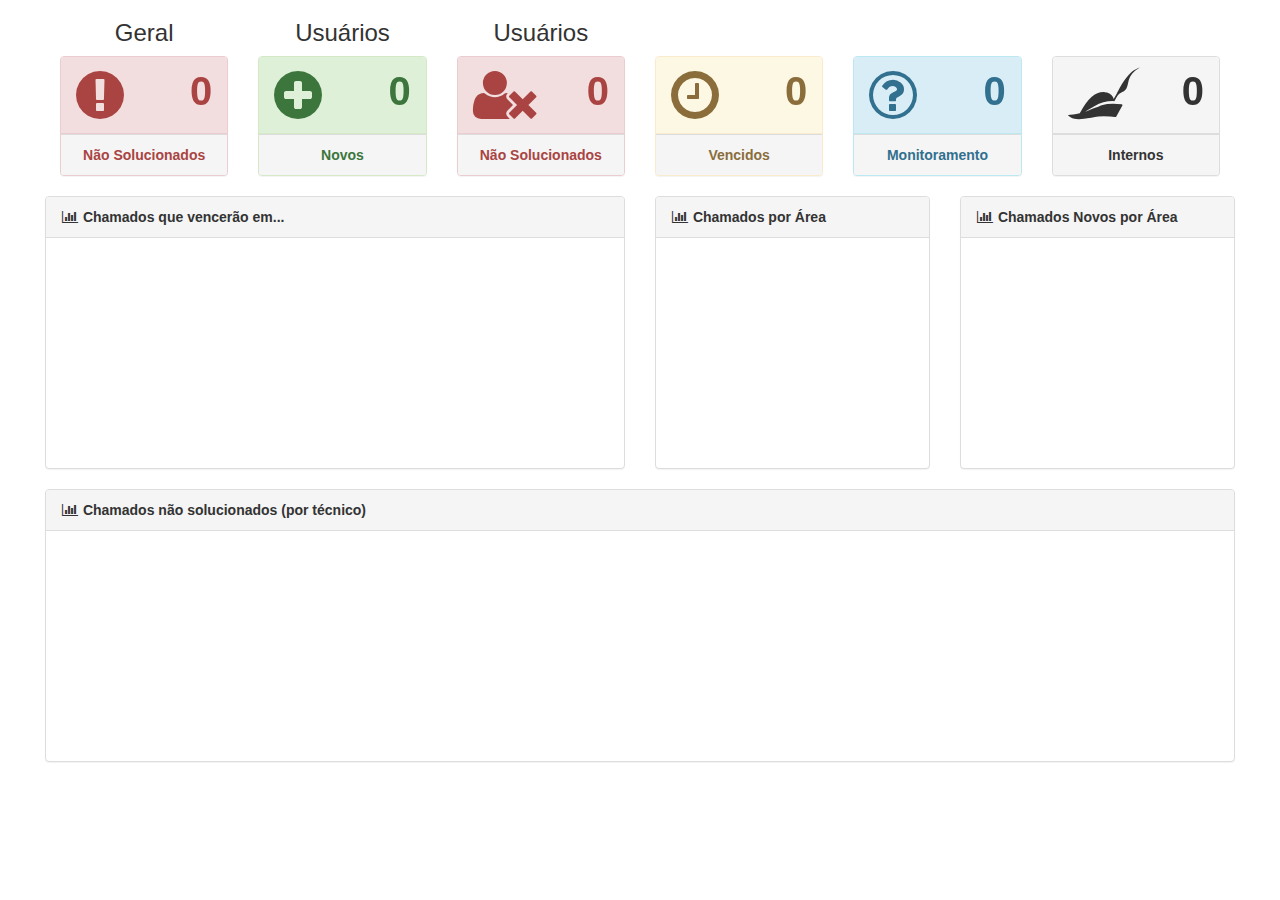
<file: index.html>
<!DOCTYPE html>
<html>
<head>
	<meta charset="utf-8">
	<title>Painel GLPI - Novo</title>
	<!-- CSS -->
	<link rel="stylesheet" type="text/css" href="scripts/bootstrap/css/bootstrap.min.css">
	<link rel="stylesheet" type="text/css" href="scripts/bootstrap/css/font-awesome.min.css">
	<link rel="stylesheet" type="text/css" href="scripts/css/odometer-theme-default.css">

	<!-- JS -->
	<script src="scripts/js/jquery-1.11.1.min.js"></script>
	<script src="scripts/bootstrap/js/bootstrap.min.js"></script>
	<script src="scripts/js/raphael-min.js"></script>
	<script src="scripts/js/morris.min.js"></script>
	<script src="scripts/js/myMorris.js"></script>
	<script src="scripts/js/odometer.min.js"></script>
	<!-- <script src="scripts/js/events/getChamados.js"></script>
	<script src="scripts/js/events/getChamadosTecnicos.js"></script>
	<script src="scripts/js/events/getChamadosArea.js"></script>
	<script src="scripts/js/events/getChamadosAreaNovos.js"></script> -->
	<script src="scripts/js/events/getAllData.js"></script>

	<meta http-equiv="refresh" content="300"> <!-- 5 minutos -->

	<style type="text/css">
		.panel-green {
			border-color: #5cb85c;
			background-color: #5cb85c;
			color: #fff;
		}
		.panel-yellow {
			border-color: #f0ad4e;
			background-color: #f0ad4e;
			color: #fff;
		}
		.panel-red {
			border-color: #d9534f;
			background-color: #d9534f;
			color: #fff;
		}
		.text-green{
			color:  #5cb85c;
		}
		.text-yellow{
			color: #f0ad4e;
		}
		.text-red{
			color: #d9534f;
		}
		.huge {
			font-size: 40px;
		}

		.panel, .panel-footer span{
			font-weight: bold;
		}

		/* --------------------------------------------------------------------------------------------------- */

		/* Morris */
		.morris-hover{
			visibility: hidden;
			position:absolute;
			z-index:1000
		}
		.morris-hover.morris-default-style{
			border-radius:10px;
			padding:6px;
			color:#666;
			background:rgba(255,255,255,0.8);
			border:solid 2px rgba(230,230,230,0.8);
			font-family:sans-serif;
			font-size:12px;
			text-align:center
		}
		.morris-hover.morris-default-style .morris-hover-row-label		{
			font-weight:bold;
			margin:0.25em 0
		}
		.morris-hover.morris-default-style .morris-hover-point{
			white-space:nowrap;
			margin:0.1em 0
		}

		#ChartTicketsNSolucionadosTecnico text{
			font-size: 16px !important;
		}

		@keyframes hideshow {
			0% { opacity: 0; }
			10% { opacity: 0; }
			15% { opacity: 1; }
			100% { opacity: 1; }
		}

		.panel-heading{
			animation: hideshow 2s ease-in-out ;
		}

		.panel-body, .huge {
			animation: hideshow 2s ease-in-out ;
		}

		.panel-footer, i, h3{
			animation: hideshow 5s ease-in-out ;
		}

		rect{
			animation: hideshow 4s ease-in-out ;
		}

		tspan {
			animation: hideshow 5s ease-in-out ;
		}
		/*svg:not(:root) { height: 100% !important; }*/
	</style>
</head>
<body>

<!-- <div class="jumbotron">
	<h1 class="text-center">Em manutenção</h1>
</div> -->


<div id="page" class="col-lg-12">
	<!-- <h1 class="page-header text-center" id="title"></h1>	 -->
	<!-- <hr> -->

	<!-- Boxes de totais de chamados -->
	<div class="col-lg-12">

		<div class="col-lg-12">
			<!-- <div class=" col-lg-1">
				<h3 class="text-center" style="height: 26px"></h3>
				<h1>New GLPI</h1>
			</div> -->

			<!-- Não solucionados -->
			<div class="col-lg-2">
				<h3 class="text-center">Geral</h3>
				<div class="panel panel-danger">
					<div class="panel-heading">
						<div class="row">
							<div class="col-xs-3">
								<i class="fa fa-exclamation-circle fa-4x"></i>
							</div>
							<div class="col-xs-9 text-right">
								<div class="huge odometer" id="qtd_n_solucionado">0</div>
							</div>
						</div>
					</div>

					<div class="panel-footer text-center">
						<span class="text-danger">Não Solucionados</span>
						<div class="clearfix"></div>
					</div>
				</div>
			</div>

			<!-- Novos -->
			<div class="col-lg-2">
				<h3 class="text-center">Usuários</h3>
				<div class="panel panel-success">
					<div class="panel-heading">
						<div class="row">
							<div class="col-xs-3">
								<i class="fa fa-plus-circle fa-4x"></i>
							</div>
							<div class="col-xs-9 text-right">
								<div class="huge odometer" id="qtd_novos">0</div>
							</div>
						</div>
					</div>

					<div class="panel-footer text-center">
						<span class="text-success">Novos</span>
						<div class="clearfix"></div>
					</div>

				</div>
			</div>

			<!-- Nao atribuídos -->
			<div class="col-lg-2">
				<h3 class="text-center">Usuários</h3>
				<div class="panel panel-danger">
					<div class="panel-heading">
						<div class="row">
							<div class="col-xs-3">
								<i class="fa fa-user-times fa-4x"></i>
							</div>
							<div class="col-xs-9 text-right">
								<div class="huge odometer" id="qtd_n_solucionados_user">0</div>
							</div>
						</div>
					</div>

					<div class="panel-footer text-center">
						<span class="text-danger">Não Solucionados</span>
						<div class="clearfix"></div>
					</div>
				</div>
			</div>

			<!-- Vencidos -->
			<div class="col-lg-2">
				<h3 class="text-center" style="height: 26px"></h3>
				<div class="panel panel-warning">
					<div class="panel-heading">
						<div class="row">
							<div class="col-xs-3">
								<i class="fa fa-clock-o fa-4x"></i> <!-- fa-pulse -->
							</div>
							<div class="col-xs-9 text-right">
								<div class="huge odometer" id="qtd_vencidos">0</div>
							</div>
						</div>
					</div>

					<div class="panel-footer text-center">
						<span class="text-warning">Vencidos</span>
						<div class="clearfix"></div>
					</div>
				</div>
			</div>

			<!-- Outros -->
			<div class="col-lg-2">
				<h3 class="text-center" style="height: 26px"></h3>
				<div class="panel panel-info">
					<div class="panel-heading">
						<div class="row">
							<div class="col-xs-3">
								<i class="fa fa-question-circle-o fa-4x"></i>
							</div>
							<div class="col-xs-9 text-right">
								<div class="huge odometer" id="qtd_outros">0</div>
							</div>
						</div>
					</div>

					<div class="panel-footer text-center">
						<span class="text-info">Monitoramento</span>
						<div class="clearfix"></div>
					</div>
				</div>
			</div>

			<!-- Internos -->
			<div class="col-lg-2">
				<h3 class="text-center" style="height: 26px"></h3>
				<div class="panel panel-default">
					<div class="panel-heading">
						<div class="row">
							<div class="col-xs-3">
								<i class="fa fa-pied-piper fa-4x"></i>
							</div>
							<div class="col-xs-9 text-right">
								<div class="huge odometer" id="qtd_internos">0</div>
							</div>
						</div>
					</div>

					<div class="panel-footer text-center">
						<span class="text-default">Internos</span>
						<div class="clearfix"></div>
					</div>
				</div>
			</div>
		</div>
	</div>


	<!-- Charts -->
	<div class="col-lg-12">

		<!-- Gráfico de chamados a vencer -->
		<div class="col-lg-6">
			<div class="panel panel-default">
				<div class="panel-heading">
					<i class="fa fa-bar-chart-o fa-fw"></i> Chamados que vencerão em...
					<div class="pull-right">
						<div class="btn-group">

						</div>
					</div>
				</div>
				<!-- /.panel-heading -->
				<div class="panel-body">
					<div id="ChartTicketsVencimento" style="height: 200px; font-size: 20; font-weight: bold;"></div>
				</div>
			</div>
		</div>

		<!-- Gráfico de chamados não solucionados por area -->
		<div class="col-lg-3">
			<div class="panel panel-default">
				<div class="panel-heading">
					<i class="fa fa-bar-chart-o fa-fw"></i> Chamados por Área
					<div class="pull-right">
						<div class="btn-group">

						</div>
					</div>
				</div>
				<!-- /.panel-heading -->
				<div class="panel-body">
					<div id="ChartTicketsNSolucionadosArea" style="height: 200px"></div>
				</div>
			</div>
		</div>

		<!-- Gráfico de chamados novos por area -->
		<div class="col-lg-3">
			<div class="panel panel-default">
				<div class="panel-heading">
					<i class="fa fa-bar-chart-o fa-fw"></i> Chamados Novos por Área
					<div class="pull-right">
						<div class="btn-group">

						</div>
					</div>
				</div>
				<!-- /.panel-heading -->
				<div class="panel-body">
					<div id="ChartTicketsNSolucionadosAreaNovos" style="height: 200px"></div>
				</div>
			</div>
		</div>

		<!-- Gráfico de chamados por técnico -->
		<div class="col-lg-12">
			<div class="panel panel-default">
				<div class="panel-heading">
					<i class="fa fa-bar-chart-o fa-fw"></i> Chamados não solucionados (por técnico)
					<div class="pull-right">
						<div class="btn-group">

						</div>
					</div>
				</div>
				<!-- /.panel-heading -->
				<div class="panel-body">
					<div id="ChartTicketsNSolucionadosTecnico" style="height: 200px"></div>
				</div>
			</div>
		</div>
	</div>
</div>
</body>
</html>
</file>
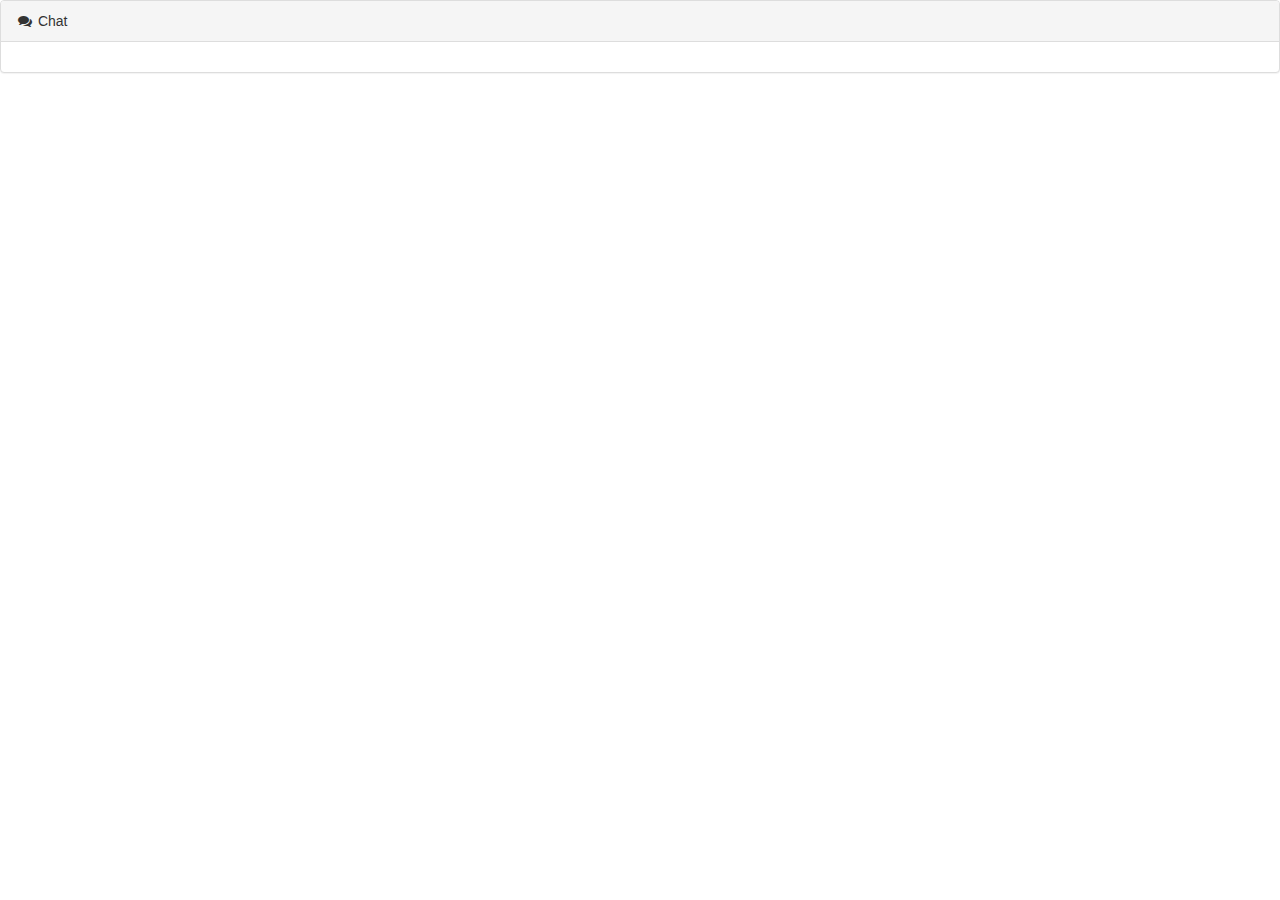
<file: FollowUp.html>
<!DOCTYPE html>
<html>
<head>
    <meta charset="utf-8">
    <title>Painel GLPI - Follow-UP</title>
    <!-- CSS -->
    <link rel="stylesheet" type="text/css" href="scripts/bootstrap/css/bootstrap.min.css">
    <link rel="stylesheet" type="text/css" href="scripts/bootstrap/css/font-awesome.min.css">
    <link rel="stylesheet" type="text/css" href="scripts/css/letters.css">

    <!-- JS -->
    <script src="scripts/js/jquery-1.11.1.min.js"></script>
    <script src="scripts/bootstrap/js/bootstrap.min.js"></script>   
    <script src="scripts/js/events/getFollowUp.js"></script>

    <meta http-equiv="refresh" content="300"> <!-- 5 minutos -->
    
    <style type="text/css">
        .chat li {
            margin-bottom: 10px;
            padding-bottom: 5px;
            border-bottom: 1px dotted #999;
        }

        .chat {
            margin: 0;
            padding: 0;
            list-style: none;
        }

        .chat li.left .chat-body {
            margin-left: 60px;
        }

        .chat li.right .chat-body {
            margin-right: 60px;
        }


        #chatRegion .panel-body {
            /*height: 500px;*/
            /*overflow-y: scroll;*/
        }

        [data-letters]:before {
          content:attr(data-letters);
          display:inline-block;
          font-size:1em;
          width:2.5em;
          height:2.5em;
          line-height:2.5em;
          text-align:center;
          border-radius:50%;
          vertical-align:middle;
          margin-right:1em;
          color:white;
          padding: 0 5px 0 5px;

      }

      .p_right {
        margin-left: 10px;
      }

      .p_left {
        margin-right: 10px;
      }
     
       @media screen and (max-width: 1366px) {
        body {
            font-size:14px;  
        }
      }

      @media screen and (min-width: 1360px) and (max-width: 1365px) {
        body {
            font-size:20px;  
        }
      }


      /*.blue:before{
        background:#4fc3f7;
      }

      .green:before{
        background:#28AD4E;
      }*/
  </style>
</head>
<body>

<!-- <div class="jumbotron">
    <h1 class="text-center">Em manutenção</h1>
</div> -->


<div id="page" class="col-lg-12">
    <div class="row">
        <div id="chatRegion" class="panel panel-default">

            <div class="panel-heading">
                <i class="fa fa-comments fa-fw"></i> Chat    
                <div class="pull-right">
                    <div class="btn-group"></div>
                </div>    
            </div><!-- /.panel-heading -->
            
            <div class="panel-body"> 
                <ul class="chat" id="chat">
                    <!-- <li class="left clearfix">
                        <span class="chat-img pull-left">
                        <p data-letters="M"> My Name</p>
                            
                        </span>
                        <div class="chat-body clearfix">
                            <div class="header">
                                <strong class="primary-font">Sergei Martens</strong> 
                                <small class="pull-right text-muted">
                                    <i class="fa fa-clock-o fa-fw"></i>12 mins ago
                                </small>
                            </div>
                            <p>
                                Lorem ipsum dolor sit amet, consectetur adipiscing elit. Curabitur bibendum ornare dolor, quis ullamcorper ligula sodales.
                            </p>
                        </div>
                    </li>
                    <li class="right clearfix">
                    <span class="chat-img pull-right">
                        <p data-letters="G"> My Name</p>
                    </span>
                    <div class="chat-body clearfix">
                        <div class="header">
                            <small class=" text-muted">
                                <i class="fa fa-clock-o fa-fw"></i>13 mins ago</small>
                                <strong class="pull-right primary-font">Richard Martens</strong>
                            </div>
                            <p>
                                Lorem ipsum dolor sit amet, consectetur adipiscing elit. Curabitur bibendum ornare dolor, quis ullamcorper ligula sodales.
                            </p>
                        </div>
                    </li> -->
                </ul>
            </div>        <!-- /.panel-body -->
        </div><!-- /.panel -->
    </div>
</div>
</body>
</html>
</file>
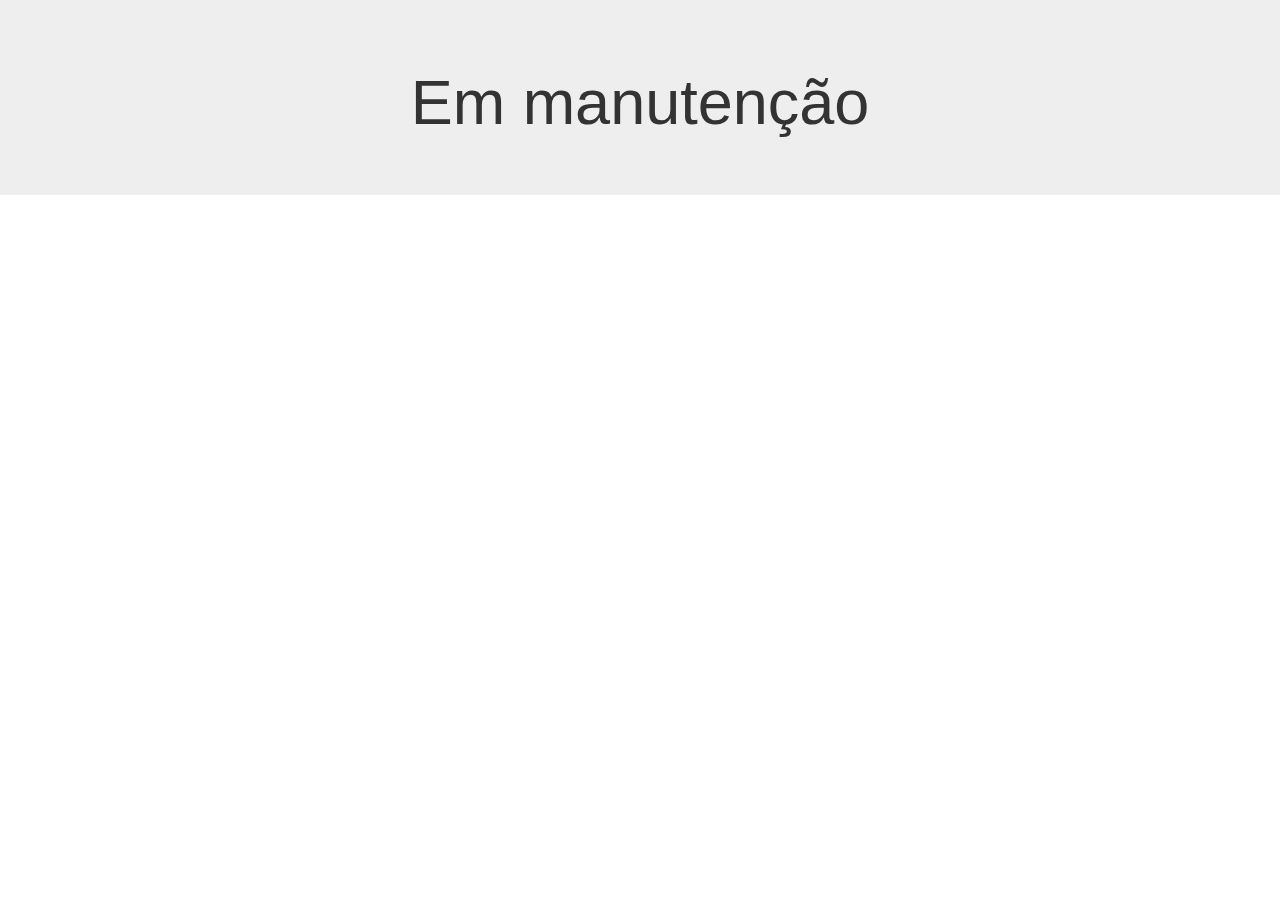
<file: index_manutencao.html>
<!DOCTYPE html>
<html>
<head>
	<meta charset="utf-8">
	<title>Painel GLPI</title>
	<!-- CSS -->
	<link rel="stylesheet" type="text/css" href="scripts/bootstrap/css/bootstrap.min.css">
	<link rel="stylesheet" type="text/css" href="scripts/bootstrap/css/font-awesome.min.css">

	<!-- JS -->
	<script src="scripts/js/jquery-1.11.1.min.js"></script>
	<script src="scripts/bootstrap/js/bootstrap.min.js"></script>	
	<script src="scripts/js/raphael-min.js"></script>
	<script src="scripts/js/morris.min.js"></script>
	<script src="scripts/js/myMorris.js"></script>
	<script src="scripts/js/events/getChamados.js"></script>
	<script src="scripts/js/events/getChamadosTecnicos.js"></script>
	<script src="scripts/js/events/getChamadosArea.js"></script>

	<meta http-equiv="refresh" content="60"> 	
	<style type="text/css">
		.panel-green {
			border-color: #5cb85c;
			background-color: #5cb85c;
			color: #fff;
		}
		.panel-yellow {
			border-color: #f0ad4e;
			background-color: #f0ad4e;
			color: #fff;
		}
		.panel-red {
			border-color: #d9534f;
			background-color: #d9534f;
			color: #fff;
		}
		.text-green{
			color:  #5cb85c;
		}
		.text-yellow{
			color: #f0ad4e;
		}
		.text-red{
			color: #d9534f;
		}
		.huge {
			font-size: 40px;
		}

		.panel, .panel-footer span{
			font-weight: bold;
		}

		/* --------------------------------------------------------------------------------------------------- */

		/* Morris */
		.morris-hover{
			visibility: hidden;
			position:absolute;
			z-index:1000
		}
		.morris-hover.morris-default-style{
			border-radius:10px;
			padding:6px;
			color:#666;
			background:rgba(255,255,255,0.8);
			border:solid 2px rgba(230,230,230,0.8);
			font-family:sans-serif;
			font-size:12px;
			text-align:center
		}
		.morris-hover.morris-default-style .morris-hover-row-label		{
			font-weight:bold;
			margin:0.25em 0
		}
		.morris-hover.morris-default-style .morris-hover-point{
			white-space:nowrap;
			margin:0.1em 0
		}

		/*svg:not(:root) { height: 100% !important; }*/
	</style>
</head>
<body>

	<div class="jumbotron">
		<h1 class="text-center">Em manutenção</h1>
	</div> 
</body>
</html>
</file>
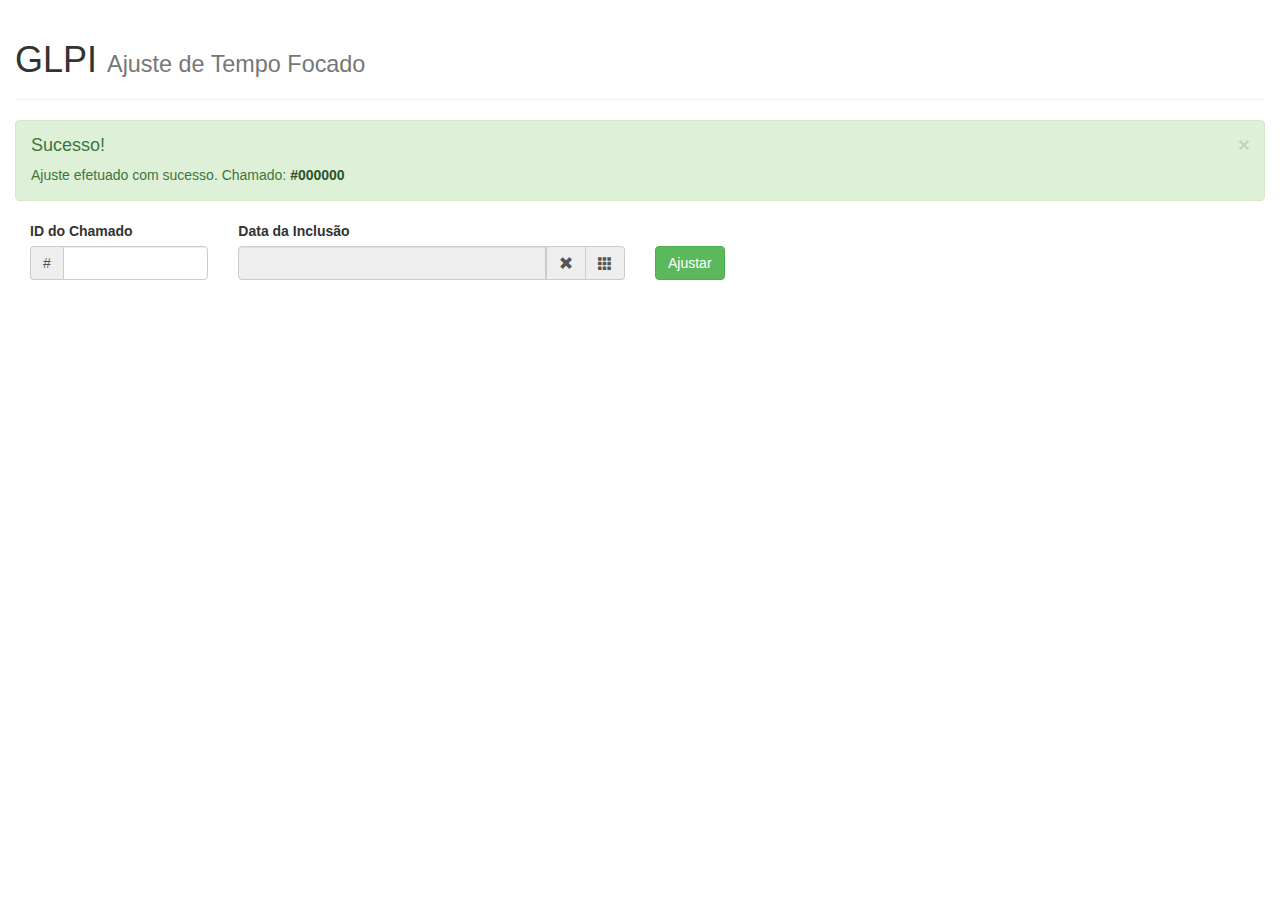
<file: adm/Ajuste/index_.html>
<!DOCTYPE html>
<html lang="en">
<head>
	<meta charset="utf-8">
	<meta http-equiv="X-UA-Compatible" content="IE=edge">
	<meta name="viewport" content="width=device-width, initial-scale=1">

	<title>GLPI - Ajuste de Tempo Focado</title>

	<link href="css/bootstrap.min.css" rel="stylesheet">
	<link href="css/style.css" rel="stylesheet">
	<link href="css/bootstrap-datetimepicker.min.css" rel="stylesheet" media="screen">	

</head>
<body>

	<div class="container-fluid">
		<div class="row">
			<div class="col-md-12">
				<div class="page-header">
					<h1>
						GLPI <small>Ajuste de Tempo Focado</small>
					</h1>
				</div>
				<div id="notification" class="alert alert-success alert-dismissable">

					<button type="button" class="close" data-dismiss="alert" aria-hidden="true">
						×
					</button>
					<h4>
						Sucesso!
					</h4> Ajuste efetuado com sucesso. Chamado: <a href="http://chamados.brametal.com.br/front/ticket.form.php?id=" class="alert-link">#000000</a>
				</div>
				<form role="form">
					<div class="form-group col-xs-2 col-md-2">

						<label for="ticket_id" class="control-label">
							ID do Chamado
						</label>
						<div class="input-group">
							<div class="input-group-addon">#</div>
							<input type="numeric" class="form-control" id="ticket_id">
						</div>
					</div>
					
					<div class="form-group col-xs-4 col-md-4">

						<label for="ticket_datetime">
							Data da Inclusão
						</label>
						<div class="input-group date form_datetime">
							<input class="form-control" size="16" type="text" value="" readonly>
							<span class="input-group-addon"><span class="glyphicon glyphicon-remove"></span></span>
							<span class="input-group-addon"><span class="glyphicon glyphicon-th"></span></span>
						</div>
						<input type="hidden" id="ticket_datetime" value="" />
					</div>   

					<div class="form-group col-xs-2 col-md-2">
						<label for="ticket_datetime">
							&nbsp;
						</label>
						<div class="input-group">
							<button type="submit" class="btn btn-success">
								Ajustar
							</button>
						</div>
					</div>
				</form>
			</div>
		</div>
	</div>

	<script src="js/jquery.min.js"></script>
	<script src="js/bootstrap.min.js"></script>
	<script type="text/javascript" src="js/bootstrap-datetimepicker.js" charset="UTF-8"></script>
	<script type="text/javascript" src="js/bootstrap-datetimepicker.pt-BR.js" charset="UTF-8"></script>
	<script src="js/scripts.js"></script>
</body>
</html>
</file>
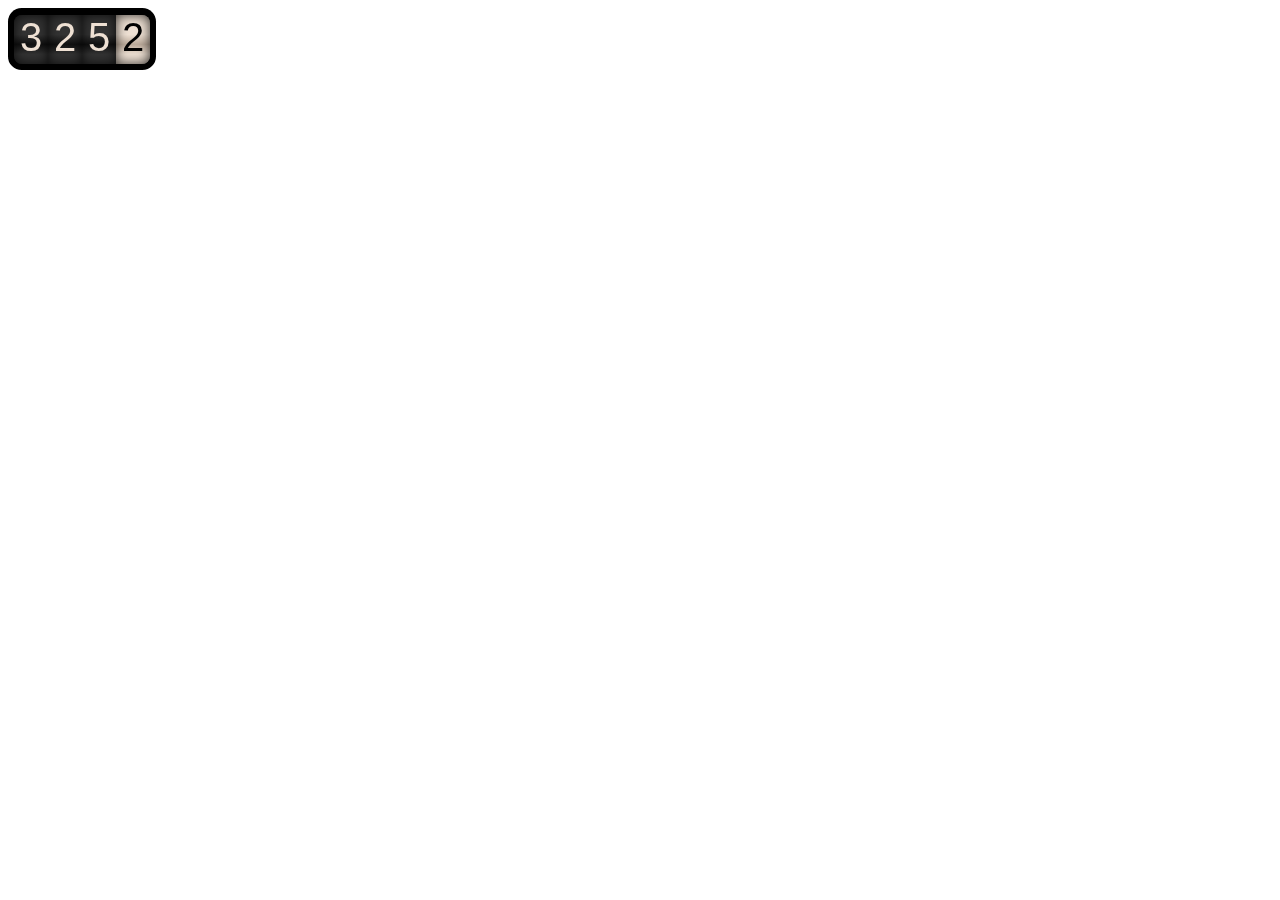
<file: odometer-0.4.6/test/demo.html>
<!DOCTYPE html>
<link rel="stylesheet" href="../themes/odometer-theme-car.css" />
<style>
.odometer {
  font-size: 40px;
}
</style>
<script>
window.odometerOptions = {
  format: '(ddd).dd'
};
</script>

<script src="http://ajax.googleapis.com/ajax/libs/jquery/1.10.2/jquery.min.js"></script>
<script src="../odometer.js"></script>
<div class="odometer">3252</div>

<script>
  setTimeout(function(){
    $('.odometer').html(423234234);
  }, 1000);
</script>
</file>
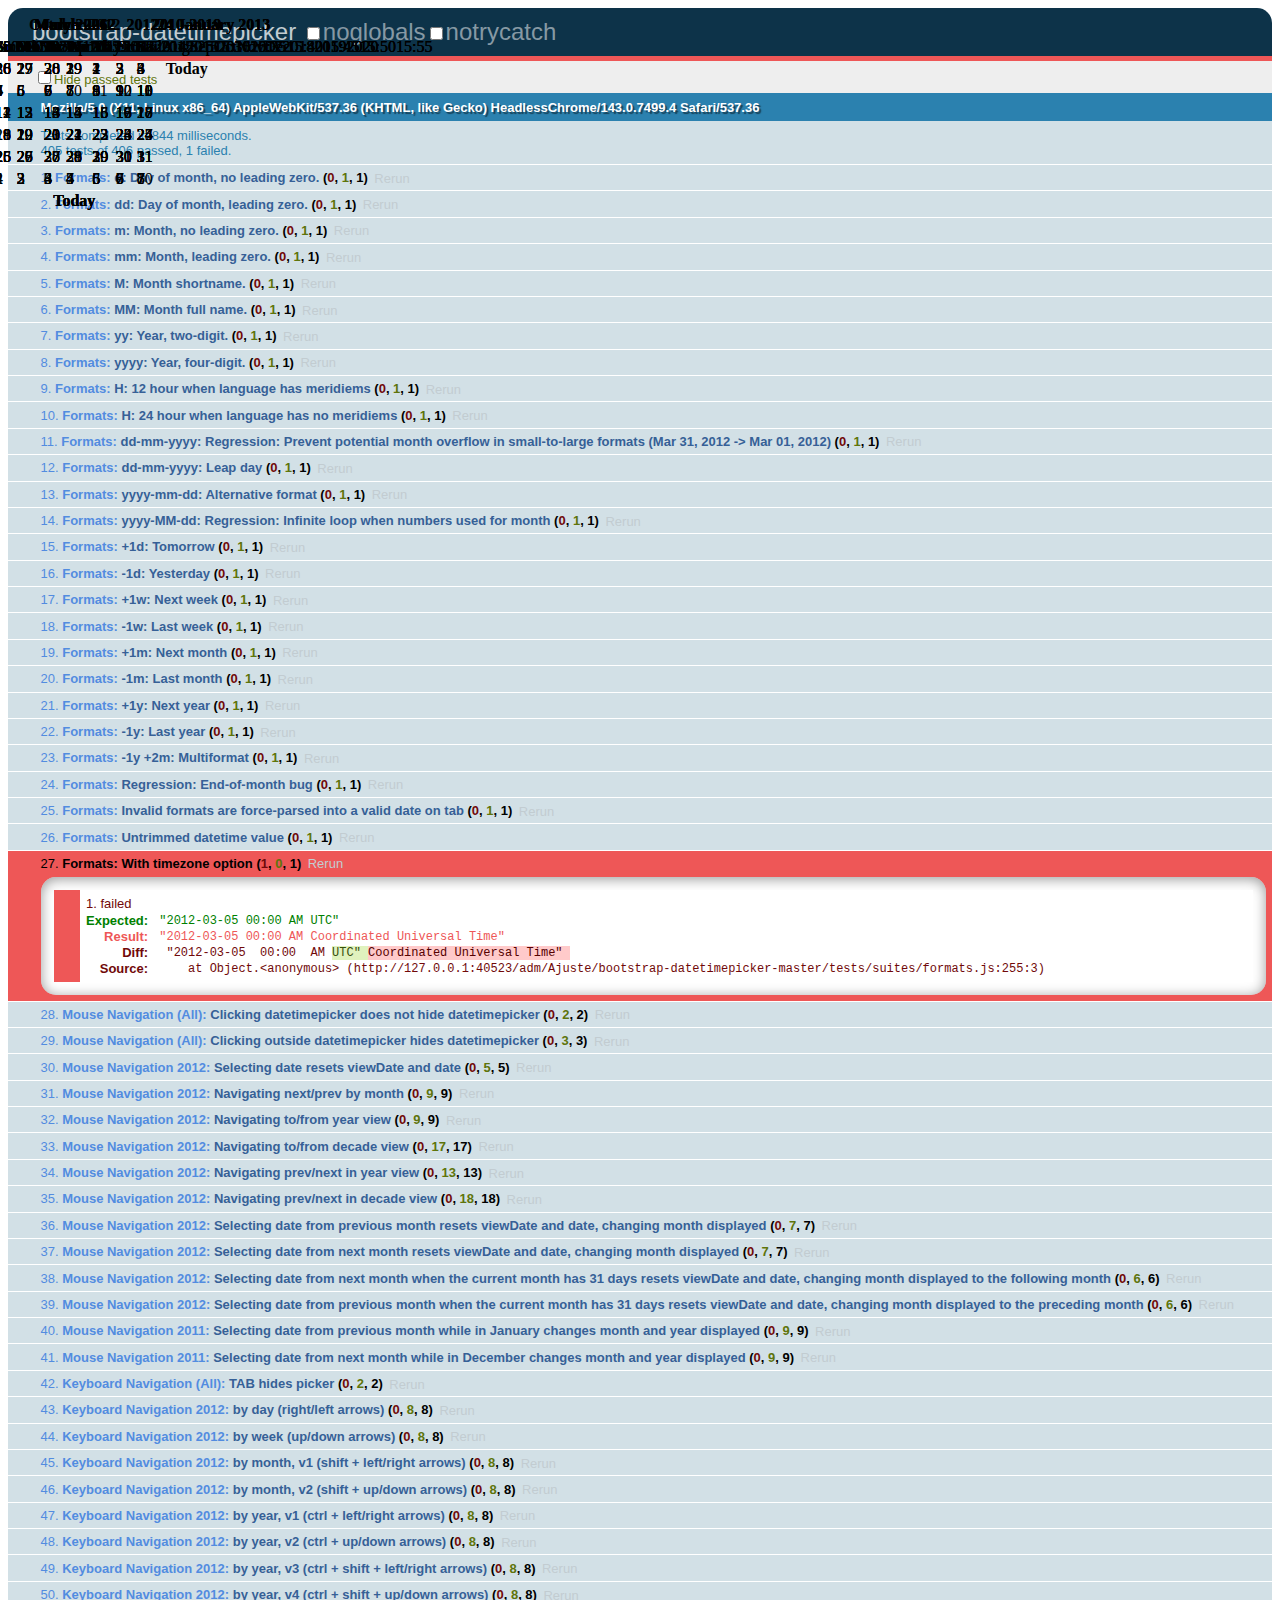
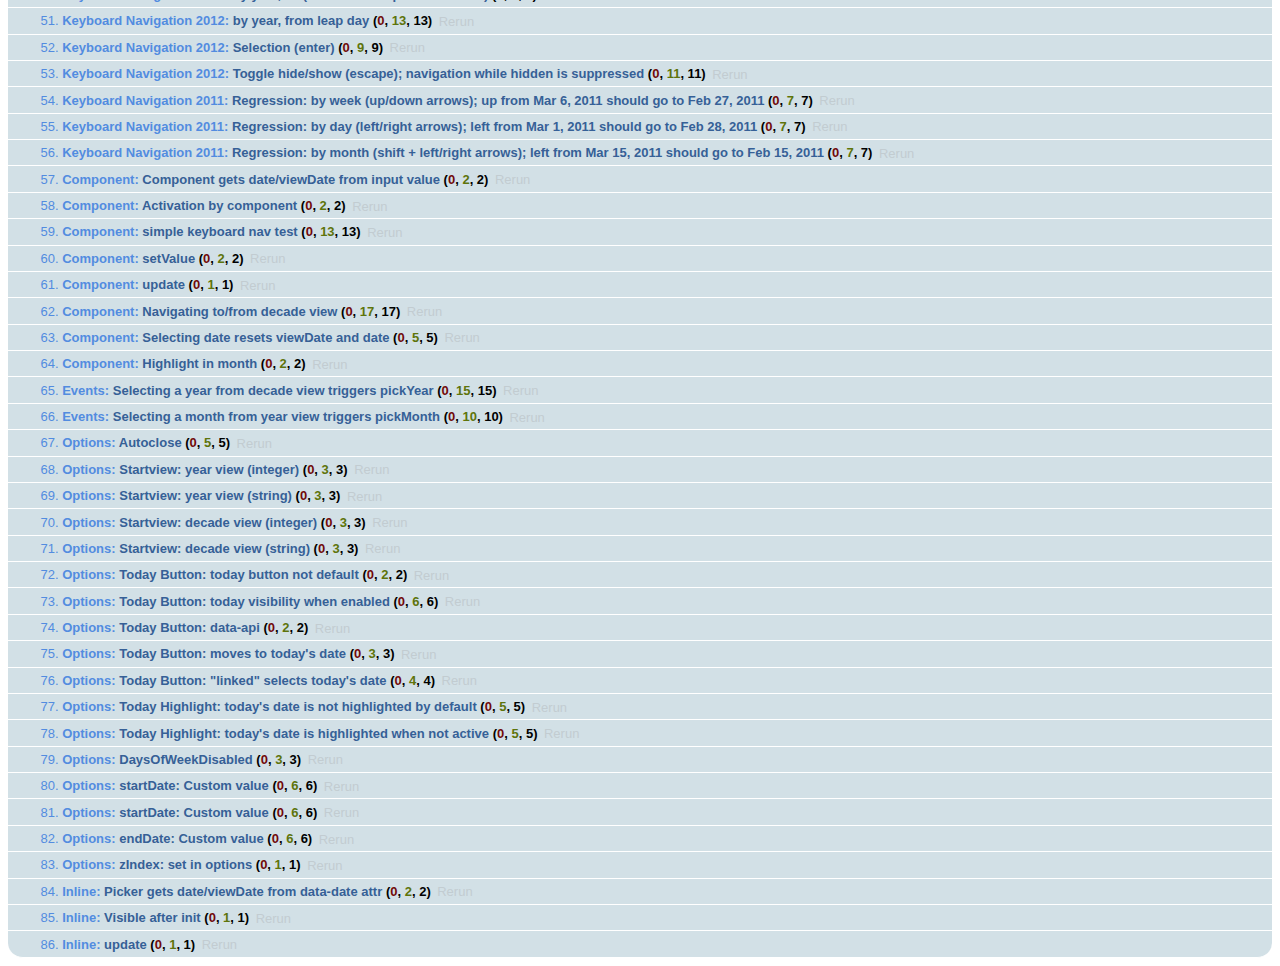
<file: adm/Ajuste/bootstrap-datetimepicker-master/tests/tests.html>
<!DOCTYPE html>
<html>
    <head>
        <link rel="stylesheet" href="assets/qunit.css" />
        <script src="assets/qunit.js"></script>
        <script src="assets/qunit-logging.js"></script> <!-- console.log for test failures -->
        <script src="assets/coverage.js"></script>
        <script src="assets/jquery-1.7.1.min.js"></script>
        <script src="../js/bootstrap-datetimepicker.js"></script>

        <style>
            .datetimepicker {
                /* Appended to body, abs-pos off the page */
                position: absolute;
                display: none;
                top: -9999em;
                left: -9999em;
            }
        </style>

        <!-- Utilities -->
        <script src="assets/utils.js"></script>
        <script src="assets/mock.js"></script>

        <!-- Test suites -->
        <script src="suites/formats.js"></script>
        <script src="suites/mouse_navigation/all.js"></script>
        <script src="suites/mouse_navigation/2012.js"></script>
        <script src="suites/mouse_navigation/2011.js"></script>
        <script src="suites/keyboard_navigation/all.js"></script>
        <script src="suites/keyboard_navigation/2012.js"></script>
        <script src="suites/keyboard_navigation/2011.js"></script>
        <script src="suites/component.js"></script>
        <script src="suites/events.js"></script>
        <script src="suites/options.js"></script>
        <script src="suites/inline.js"></script>
    </head>
    <body>
        <h1 id="qunit-header">bootstrap-datetimepicker</h1>
        <h2 id="qunit-banner"></h2>
        <div id="qunit-testrunner-toolbar"></div>
        <h2 id="qunit-userAgent"></h2>
        <ol id="qunit-tests"></ol>
        <div id="qunit-fixture"></div>
    </body>
</html>
</file>
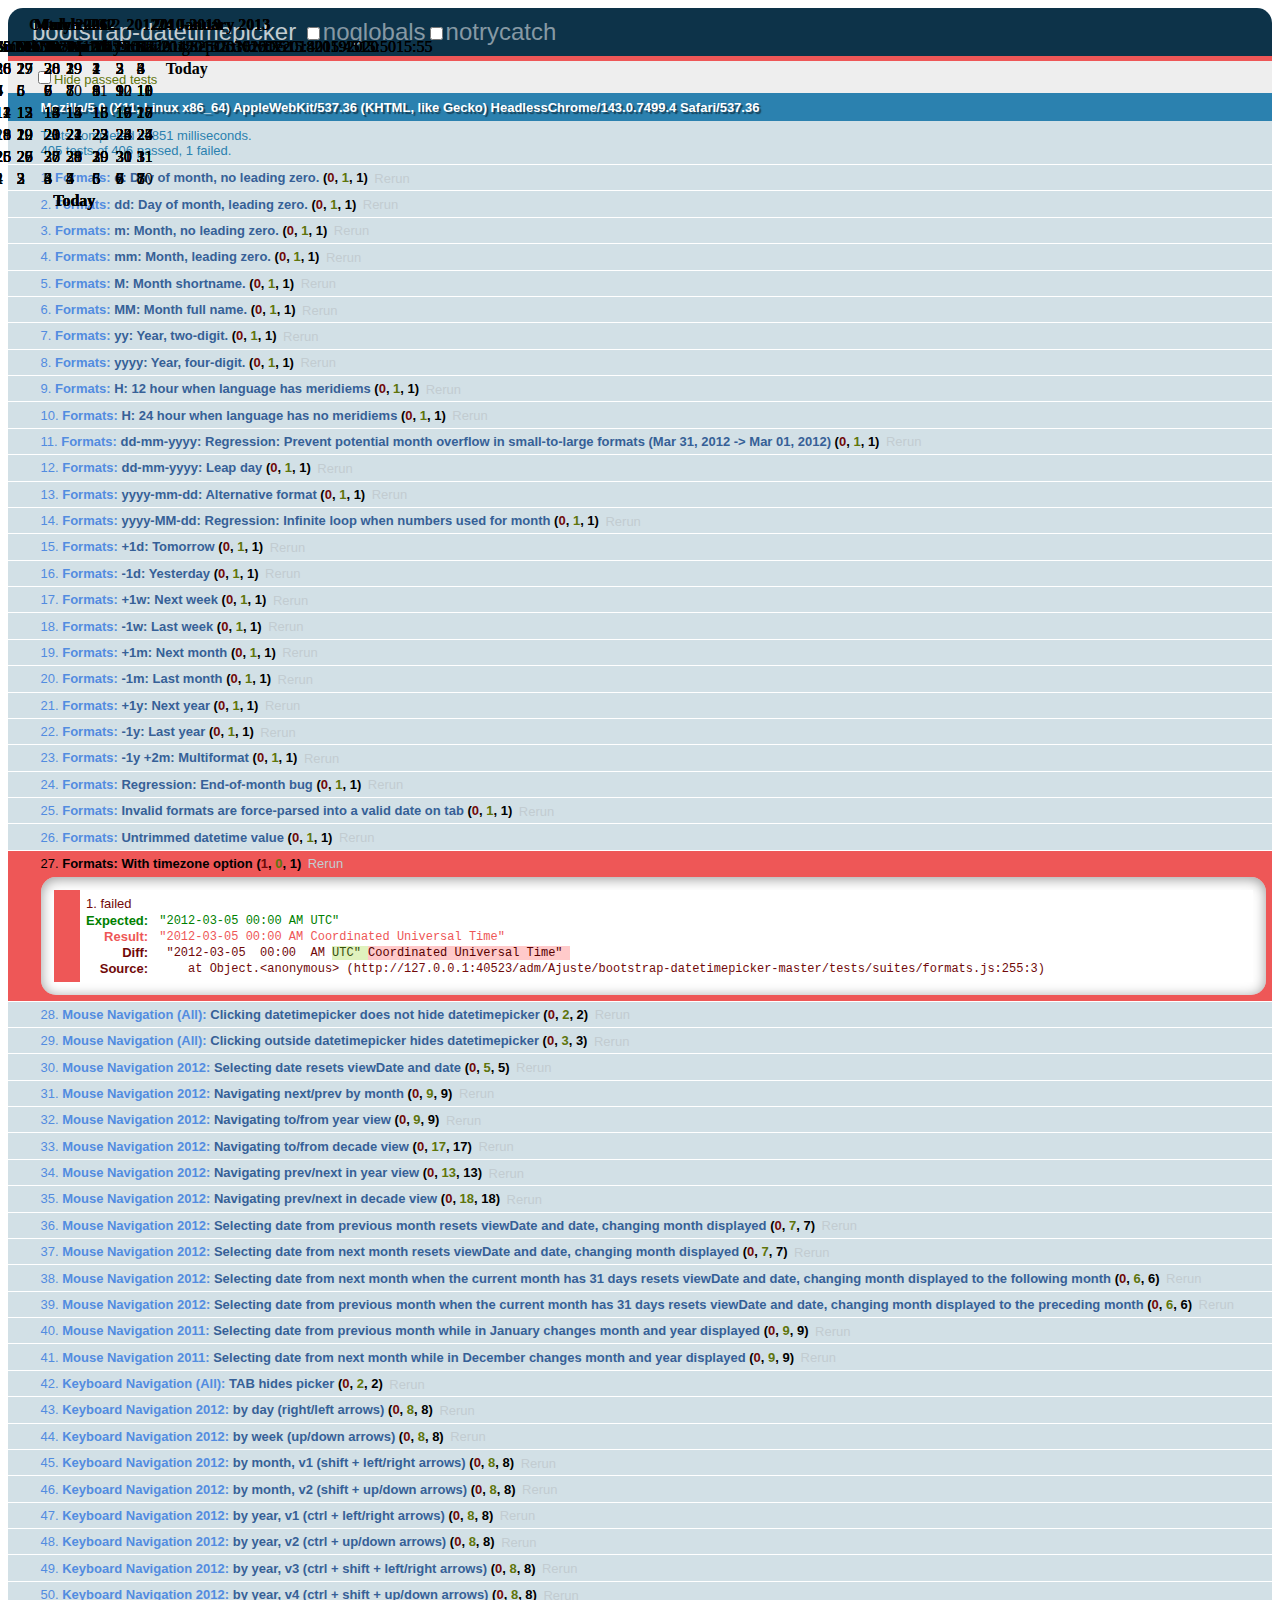
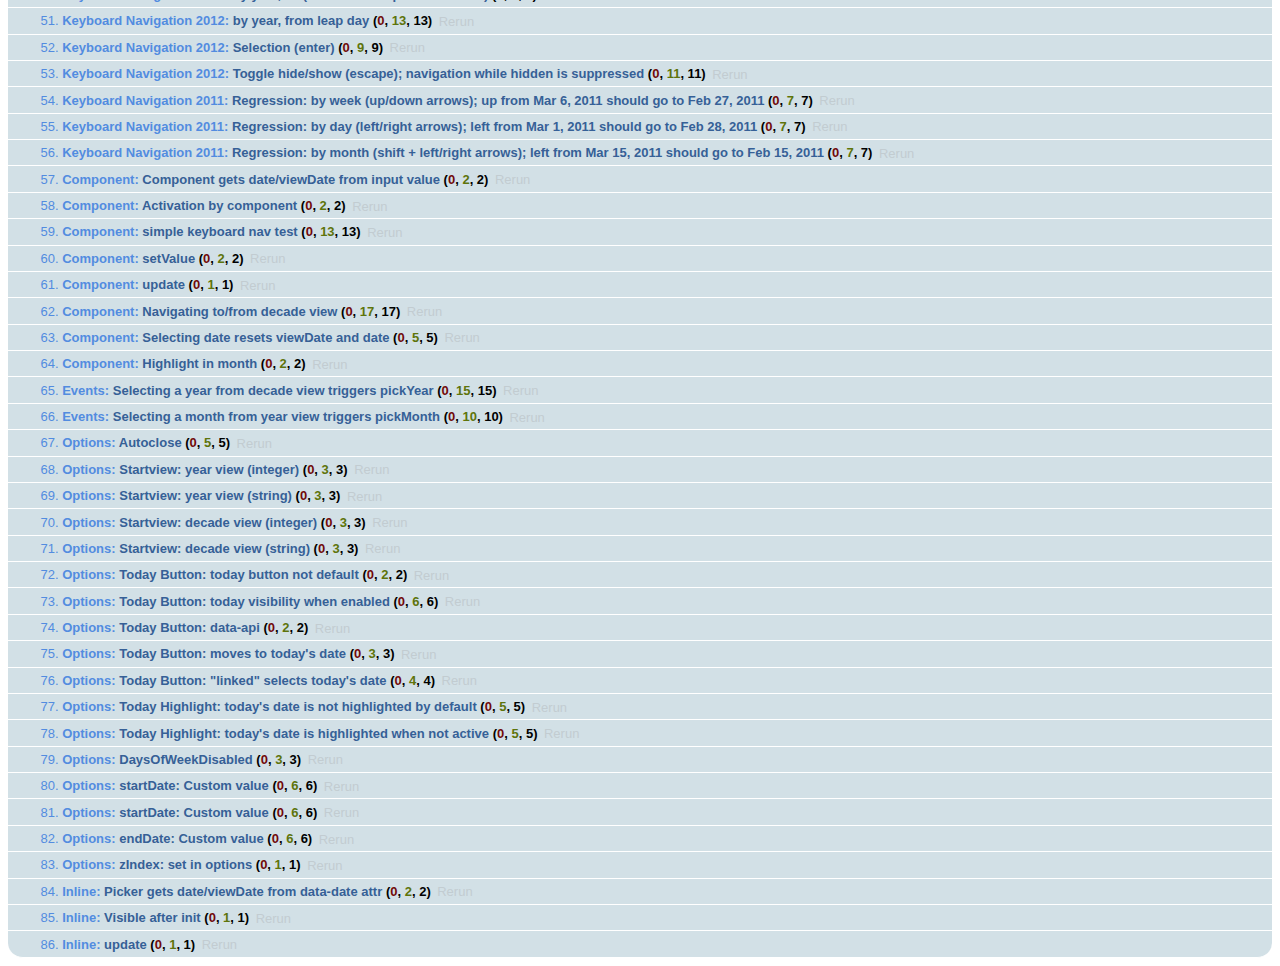
<file: adm/Ajuste/bootstrap-datetimepicker-master/tests/tests.min.html>
<!DOCTYPE html>
<html>
    <head>
        <link rel="stylesheet" href="assets/qunit.css" />
        <script src="assets/qunit.js"></script>
        <script src="assets/qunit-logging.js"></script> <!-- console.log for test failures -->
        <script src="assets/coverage.js"></script>
        <script src="assets/jquery-1.7.1.min.js"></script>
        <script src="../js/bootstrap-datetimepicker.min.js"></script>

        <style>
            .datetimepicker {
                /* Appended to body, abs-pos off the page */
                position: absolute;
                display: none;
                top: -9999em;
                left: -9999em;
            }
        </style>

        <!-- Utilities -->
        <script src="assets/utils.js"></script>
        <script src="assets/mock.js"></script>

        <!-- Test suites -->
        <script src="suites/formats.js"></script>
        <script src="suites/mouse_navigation/all.js"></script>
        <script src="suites/mouse_navigation/2012.js"></script>
        <script src="suites/mouse_navigation/2011.js"></script>
        <script src="suites/keyboard_navigation/all.js"></script>
        <script src="suites/keyboard_navigation/2012.js"></script>
        <script src="suites/keyboard_navigation/2011.js"></script>
        <script src="suites/component.js"></script>
        <script src="suites/events.js"></script>
        <script src="suites/options.js"></script>
        <script src="suites/inline.js"></script>
    </head>
    <body>
        <h1 id="qunit-header">bootstrap-datetimepicker</h1>
        <h2 id="qunit-banner"></h2>
        <div id="qunit-testrunner-toolbar"></div>
        <h2 id="qunit-userAgent"></h2>
        <ol id="qunit-tests"></ol>
        <div id="qunit-fixture"></div>
    </body>
</html>
</file>
<file: scripts/css/odometer-theme-default.css>
.odometer.odometer-auto-theme, .odometer.odometer-theme-default {
  display: -moz-inline-box;
  -moz-box-orient: vertical;
  display: inline-block;
  vertical-align: middle;
  *vertical-align: auto;
  position: relative;
}
.odometer.odometer-auto-theme, .odometer.odometer-theme-default {
  *display: inline;
}
.odometer.odometer-auto-theme .odometer-digit, .odometer.odometer-theme-default .odometer-digit {
  display: -moz-inline-box;
  -moz-box-orient: vertical;
  display: inline-block;
  vertical-align: middle;
  *vertical-align: auto;
  position: relative;
}
.odometer.odometer-auto-theme .odometer-digit, .odometer.odometer-theme-default .odometer-digit {
  *display: inline;
}
.odometer.odometer-auto-theme .odometer-digit .odometer-digit-spacer, .odometer.odometer-theme-default .odometer-digit .odometer-digit-spacer {
  display: -moz-inline-box;
  -moz-box-orient: vertical;
  display: inline-block;
  vertical-align: middle;
  *vertical-align: auto;
  visibility: hidden;
}
.odometer.odometer-auto-theme .odometer-digit .odometer-digit-spacer, .odometer.odometer-theme-default .odometer-digit .odometer-digit-spacer {
  *display: inline;
}
.odometer.odometer-auto-theme .odometer-digit .odometer-digit-inner, .odometer.odometer-theme-default .odometer-digit .odometer-digit-inner {
  text-align: left;
  display: block;
  position: absolute;
  top: 0;
  left: 0;
  right: 0;
  bottom: 0;
  overflow: hidden;
}
.odometer.odometer-auto-theme .odometer-digit .odometer-ribbon, .odometer.odometer-theme-default .odometer-digit .odometer-ribbon {
  display: block;
}
.odometer.odometer-auto-theme .odometer-digit .odometer-ribbon-inner, .odometer.odometer-theme-default .odometer-digit .odometer-ribbon-inner {
  display: block;
  -webkit-backface-visibility: hidden;
}
.odometer.odometer-auto-theme .odometer-digit .odometer-value, .odometer.odometer-theme-default .odometer-digit .odometer-value {
  display: block;
  -webkit-transform: translateZ(0);
}
.odometer.odometer-auto-theme .odometer-digit .odometer-value.odometer-last-value, .odometer.odometer-theme-default .odometer-digit .odometer-value.odometer-last-value {
  position: absolute;
}
.odometer.odometer-auto-theme.odometer-animating-up .odometer-ribbon-inner, .odometer.odometer-theme-default.odometer-animating-up .odometer-ribbon-inner {
  -webkit-transition: -webkit-transform 2s;
  -moz-transition: -moz-transform 2s;
  -ms-transition: -ms-transform 2s;
  -o-transition: -o-transform 2s;
  transition: transform 2s;
}
.odometer.odometer-auto-theme.odometer-animating-up.odometer-animating .odometer-ribbon-inner, .odometer.odometer-theme-default.odometer-animating-up.odometer-animating .odometer-ribbon-inner {
  -webkit-transform: translateY(-100%);
  -moz-transform: translateY(-100%);
  -ms-transform: translateY(-100%);
  -o-transform: translateY(-100%);
  transform: translateY(-100%);
}
.odometer.odometer-auto-theme.odometer-animating-down .odometer-ribbon-inner, .odometer.odometer-theme-default.odometer-animating-down .odometer-ribbon-inner {
  -webkit-transform: translateY(-100%);
  -moz-transform: translateY(-100%);
  -ms-transform: translateY(-100%);
  -o-transform: translateY(-100%);
  transform: translateY(-100%);
}
.odometer.odometer-auto-theme.odometer-animating-down.odometer-animating .odometer-ribbon-inner, .odometer.odometer-theme-default.odometer-animating-down.odometer-animating .odometer-ribbon-inner {
  -webkit-transition: -webkit-transform 2s;
  -moz-transition: -moz-transform 2s;
  -ms-transition: -ms-transform 2s;
  -o-transition: -o-transform 2s;
  transition: transform 2s;
  -webkit-transform: translateY(0);
  -moz-transform: translateY(0);
  -ms-transform: translateY(0);
  -o-transform: translateY(0);
  transform: translateY(0);
}

.odometer.odometer-auto-theme, .odometer.odometer-theme-default {
  font-family: "Helvetica Neue", sans-serif;
  line-height: 1.1em;
}
.odometer.odometer-auto-theme .odometer-value, .odometer.odometer-theme-default .odometer-value {
  text-align: center;
}
</file>
<file: scripts/css/letters.css>
/* Definição de cores de cada letra */

.a:before {
	background: #4fc3f7;
} 

.b:before {
	background: #28AD4E;
} 

.c:before {
	background: #FF7F24;
} 

.d:before {
	background: #FFC125;
} 

.e:before {
	background: #FF34B3;
} 

.f:before {
	background: #43CD80;
} 

.g:before {
	background: #EE4000;
} 

.h:before {
	background: #00CD00;
} 

.i:before {
	background: #4876FF;
} 

.j:before {
	background: #48D1CC;
} 

.k:before {
	background: #D2691E;
} 

.l:before {
	background: #87CEEB;
} 

.m:before {
	background: #43CD80;
} 

.n:before {
	background: #8968CD;
} 

.o:before {
	background: #FF8247;
} 

.p:before {
	background: #008B8B;
} 

.q:before {
	background: #EE2C2C;
} 

.r:before {
	background: #006400;
} 

.s:before {
	background: #FFD700;
} 

.t:before {
	background: #FFA500;
} 

.u:before {
	background: #DAA520;
} 

.v:before {
	background: #5F9EA0;
} 

.w:before {
	background: #8B2252;
} 

.x:before {
	background: #836FFF;
} 

.y:before {
	background: #FF7F00;
} 

.z:before {
	background: #FF8247;
}
</file>
<file: adm/Ajuste/css/style.css>
# Empty CSS file for your own CSS
</file>
<file: odometer-0.4.6/themes/odometer-theme-car.css>
@import url("//fonts.googleapis.com/css?family=Arimo");
.odometer.odometer-auto-theme, .odometer.odometer-theme-car {
  display: -moz-inline-box;
  -moz-box-orient: vertical;
  display: inline-block;
  vertical-align: middle;
  *vertical-align: auto;
  position: relative;
}
.odometer.odometer-auto-theme, .odometer.odometer-theme-car {
  *display: inline;
}
.odometer.odometer-auto-theme .odometer-digit, .odometer.odometer-theme-car .odometer-digit {
  display: -moz-inline-box;
  -moz-box-orient: vertical;
  display: inline-block;
  vertical-align: middle;
  *vertical-align: auto;
  position: relative;
}
.odometer.odometer-auto-theme .odometer-digit, .odometer.odometer-theme-car .odometer-digit {
  *display: inline;
}
.odometer.odometer-auto-theme .odometer-digit .odometer-digit-spacer, .odometer.odometer-theme-car .odometer-digit .odometer-digit-spacer {
  display: -moz-inline-box;
  -moz-box-orient: vertical;
  display: inline-block;
  vertical-align: middle;
  *vertical-align: auto;
  visibility: hidden;
}
.odometer.odometer-auto-theme .odometer-digit .odometer-digit-spacer, .odometer.odometer-theme-car .odometer-digit .odometer-digit-spacer {
  *display: inline;
}
.odometer.odometer-auto-theme .odometer-digit .odometer-digit-inner, .odometer.odometer-theme-car .odometer-digit .odometer-digit-inner {
  text-align: left;
  display: block;
  position: absolute;
  top: 0;
  left: 0;
  right: 0;
  bottom: 0;
  overflow: hidden;
}
.odometer.odometer-auto-theme .odometer-digit .odometer-ribbon, .odometer.odometer-theme-car .odometer-digit .odometer-ribbon {
  display: block;
}
.odometer.odometer-auto-theme .odometer-digit .odometer-ribbon-inner, .odometer.odometer-theme-car .odometer-digit .odometer-ribbon-inner {
  display: block;
  -webkit-backface-visibility: hidden;
}
.odometer.odometer-auto-theme .odometer-digit .odometer-value, .odometer.odometer-theme-car .odometer-digit .odometer-value {
  display: block;
  -webkit-transform: translateZ(0);
}
.odometer.odometer-auto-theme .odometer-digit .odometer-value.odometer-last-value, .odometer.odometer-theme-car .odometer-digit .odometer-value.odometer-last-value {
  position: absolute;
}
.odometer.odometer-auto-theme.odometer-animating-up .odometer-ribbon-inner, .odometer.odometer-theme-car.odometer-animating-up .odometer-ribbon-inner {
  -webkit-transition: -webkit-transform 2s;
  -moz-transition: -moz-transform 2s;
  -ms-transition: -ms-transform 2s;
  -o-transition: -o-transform 2s;
  transition: transform 2s;
}
.odometer.odometer-auto-theme.odometer-animating-up.odometer-animating .odometer-ribbon-inner, .odometer.odometer-theme-car.odometer-animating-up.odometer-animating .odometer-ribbon-inner {
  -webkit-transform: translateY(-100%);
  -moz-transform: translateY(-100%);
  -ms-transform: translateY(-100%);
  -o-transform: translateY(-100%);
  transform: translateY(-100%);
}
.odometer.odometer-auto-theme.odometer-animating-down .odometer-ribbon-inner, .odometer.odometer-theme-car.odometer-animating-down .odometer-ribbon-inner {
  -webkit-transform: translateY(-100%);
  -moz-transform: translateY(-100%);
  -ms-transform: translateY(-100%);
  -o-transform: translateY(-100%);
  transform: translateY(-100%);
}
.odometer.odometer-auto-theme.odometer-animating-down.odometer-animating .odometer-ribbon-inner, .odometer.odometer-theme-car.odometer-animating-down.odometer-animating .odometer-ribbon-inner {
  -webkit-transition: -webkit-transform 2s;
  -moz-transition: -moz-transform 2s;
  -ms-transition: -ms-transform 2s;
  -o-transition: -o-transform 2s;
  transition: transform 2s;
  -webkit-transform: translateY(0);
  -moz-transform: translateY(0);
  -ms-transform: translateY(0);
  -o-transform: translateY(0);
  transform: translateY(0);
}

.odometer.odometer-auto-theme, .odometer.odometer-theme-car {
  -moz-border-radius: 0.34em;
  -webkit-border-radius: 0.34em;
  -o-border-radius: 0.34em;
  -ms-border-radius: 0.34em;
  -khtml-border-radius: 0.34em;
  border-radius: 0.34em;
  font-family: "Arimo", monospace;
  padding: 0.15em;
  background: black;
  color: #eee0d3;
}
.odometer.odometer-auto-theme .odometer-digit, .odometer.odometer-theme-car .odometer-digit {
  -moz-box-shadow: inset 0 0 0.3em rgba(0, 0, 0, 0.8);
  -webkit-box-shadow: inset 0 0 0.3em rgba(0, 0, 0, 0.8);
  -o-box-shadow: inset 0 0 0.3em rgba(0, 0, 0, 0.8);
  box-shadow: inset 0 0 0.3em rgba(0, 0, 0, 0.8);
  background-image: -webkit-gradient(linear, 50% 0%, 50% 100%, color-stop(0%, #333333), color-stop(40%, #333333), color-stop(60%, #101010), color-stop(80%, #333333), color-stop(100%, #333333));
  background-image: -webkit-linear-gradient(top, #333333 0%, #333333 40%, #101010 60%, #333333 80%, #333333 100%);
  background-image: -moz-linear-gradient(top, #333333 0%, #333333 40%, #101010 60%, #333333 80%, #333333 100%);
  background-image: -o-linear-gradient(top, #333333 0%, #333333 40%, #101010 60%, #333333 80%, #333333 100%);
  background-image: -ms-linear-gradient(top, #333333 0%, #333333 40%, #101010 60%, #333333 80%, #333333 100%);
  background-image: linear-gradient(top, #333333 0%, #333333 40%, #101010 60%, #333333 80%, #333333 100%);
  padding: 0 0.15em;
}
.odometer.odometer-auto-theme .odometer-digit:first-child, .odometer.odometer-theme-car .odometer-digit:first-child {
  -moz-border-radius: 0.2em 0 0 0.2em;
  -webkit-border-radius: 0.2em 0 0 0.2em;
  -o-border-radius: 0.2em 0 0 0.2em;
  -ms-border-radius: 0.2em 0 0 0.2em;
  -khtml-border-radius: 0.2em 0 0 0.2em;
  border-radius: 0.2em 0 0 0.2em;
}
.odometer.odometer-auto-theme .odometer-digit:last-child, .odometer.odometer-theme-car .odometer-digit:last-child {
  -moz-border-radius: 0 0.2em 0.2em 0;
  -webkit-border-radius: 0 0.2em 0.2em 0;
  -o-border-radius: 0 0.2em 0.2em 0;
  -ms-border-radius: 0 0.2em 0.2em 0;
  -khtml-border-radius: 0 0.2em 0.2em 0;
  border-radius: 0 0.2em 0.2em 0;
  background-image: -webkit-gradient(linear, 50% 0%, 50% 100%, color-stop(0%, #eee0d3), color-stop(40%, #eee0d3), color-stop(60%, #bbaa9a), color-stop(80%, #eee0d3), color-stop(100%, #eee0d3));
  background-image: -webkit-linear-gradient(top, #eee0d3 0%, #eee0d3 40%, #bbaa9a 60%, #eee0d3 80%, #eee0d3 100%);
  background-image: -moz-linear-gradient(top, #eee0d3 0%, #eee0d3 40%, #bbaa9a 60%, #eee0d3 80%, #eee0d3 100%);
  background-image: -o-linear-gradient(top, #eee0d3 0%, #eee0d3 40%, #bbaa9a 60%, #eee0d3 80%, #eee0d3 100%);
  background-image: -ms-linear-gradient(top, #eee0d3 0%, #eee0d3 40%, #bbaa9a 60%, #eee0d3 80%, #eee0d3 100%);
  background-image: linear-gradient(top, #eee0d3 0%, #eee0d3 40%, #bbaa9a 60%, #eee0d3 80%, #eee0d3 100%);
  background-color: #eee0d3;
  color: black;
}
.odometer.odometer-auto-theme .odometer-digit .odometer-digit-inner, .odometer.odometer-theme-car .odometer-digit .odometer-digit-inner {
  left: 0.15em;
}
.odometer.odometer-auto-theme.odometer-animating-up .odometer-ribbon-inner, .odometer.odometer-auto-theme.odometer-animating-down.odometer-animating .odometer-ribbon-inner, .odometer.odometer-theme-car.odometer-animating-up .odometer-ribbon-inner, .odometer.odometer-theme-car.odometer-animating-down.odometer-animating .odometer-ribbon-inner {
  -webkit-transition-timing-function: linear;
  -moz-transition-timing-function: linear;
  -ms-transition-timing-function: linear;
  -o-transition-timing-function: linear;
  transition-timing-function: linear;
}
</file>
<file: adm/Ajuste/bootstrap-datetimepicker-master/tests/assets/qunit.css>
/**
 * QUnit v1.5.0 - A JavaScript Unit Testing Framework
 *
 * http://docs.jquery.com/QUnit
 *
 * Copyright (c) 2012 John Resig, Jörn Zaefferer
 * Dual licensed under the MIT (MIT-LICENSE.txt)
 * or GPL (GPL-LICENSE.txt) licenses.
 */

/** Font Family and Sizes */

#qunit-tests, #qunit-header, #qunit-banner, #qunit-testrunner-toolbar, #qunit-userAgent, #qunit-testresult {
	font-family: "Helvetica Neue Light", "HelveticaNeue-Light", "Helvetica Neue", Calibri, Helvetica, Arial, sans-serif;
}

#qunit-testrunner-toolbar, #qunit-userAgent, #qunit-testresult, #qunit-tests li { font-size: small; }
#qunit-tests { font-size: smaller; }


/** Resets */

#qunit-tests, #qunit-tests ol, #qunit-header, #qunit-banner, #qunit-userAgent, #qunit-testresult {
	margin: 0;
	padding: 0;
}


/** Header */

#qunit-header {
	padding: 0.5em 0 0.5em 1em;

	color: #8699a4;
	background-color: #0d3349;

	font-size: 1.5em;
	line-height: 1em;
	font-weight: normal;

	border-radius: 15px 15px 0 0;
	-moz-border-radius: 15px 15px 0 0;
	-webkit-border-top-right-radius: 15px;
	-webkit-border-top-left-radius: 15px;
}

#qunit-header a {
	text-decoration: none;
	color: #c2ccd1;
}

#qunit-header a:hover,
#qunit-header a:focus {
	color: #fff;
}

#qunit-header label {
	display: inline-block;
}

#qunit-banner {
	height: 5px;
}

#qunit-testrunner-toolbar {
	padding: 0.5em 0 0.5em 2em;
	color: #5E740B;
	background-color: #eee;
}

#qunit-userAgent {
	padding: 0.5em 0 0.5em 2.5em;
	background-color: #2b81af;
	color: #fff;
	text-shadow: rgba(0, 0, 0, 0.5) 2px 2px 1px;
}


/** Tests: Pass/Fail */

#qunit-tests {
	list-style-position: inside;
}

#qunit-tests li {
	padding: 0.4em 0.5em 0.4em 2.5em;
	border-bottom: 1px solid #fff;
	list-style-position: inside;
}

#qunit-tests.hidepass li.pass, #qunit-tests.hidepass li.running  {
	display: none;
}

#qunit-tests li strong {
	cursor: pointer;
}

#qunit-tests li a {
	padding: 0.5em;
	color: #c2ccd1;
	text-decoration: none;
}
#qunit-tests li a:hover,
#qunit-tests li a:focus {
	color: #000;
}

#qunit-tests ol {
	margin-top: 0.5em;
	padding: 0.5em;

	background-color: #fff;

	border-radius: 15px;
	-moz-border-radius: 15px;
	-webkit-border-radius: 15px;

	box-shadow: inset 0px 2px 13px #999;
	-moz-box-shadow: inset 0px 2px 13px #999;
	-webkit-box-shadow: inset 0px 2px 13px #999;
}

#qunit-tests table {
	border-collapse: collapse;
	margin-top: .2em;
}

#qunit-tests th {
	text-align: right;
	vertical-align: top;
	padding: 0 .5em 0 0;
}

#qunit-tests td {
	vertical-align: top;
}

#qunit-tests pre {
	margin: 0;
	white-space: pre-wrap;
	word-wrap: break-word;
}

#qunit-tests del {
	background-color: #e0f2be;
	color: #374e0c;
	text-decoration: none;
}

#qunit-tests ins {
	background-color: #ffcaca;
	color: #500;
	text-decoration: none;
}

/*** Test Counts */

#qunit-tests b.counts                       { color: black; }
#qunit-tests b.passed                       { color: #5E740B; }
#qunit-tests b.failed                       { color: #710909; }

#qunit-tests li li {
	margin: 0.5em;
	padding: 0.4em 0.5em 0.4em 0.5em;
	background-color: #fff;
	border-bottom: none;
	list-style-position: inside;
}

/*** Passing Styles */

#qunit-tests li li.pass {
	color: #5E740B;
	background-color: #fff;
	border-left: 26px solid #C6E746;
}

#qunit-tests .pass                          { color: #528CE0; background-color: #D2E0E6; }
#qunit-tests .pass .test-name               { color: #366097; }

#qunit-tests .pass .test-actual,
#qunit-tests .pass .test-expected           { color: #999999; }

#qunit-banner.qunit-pass                    { background-color: #C6E746; }

/*** Failing Styles */

#qunit-tests li li.fail {
	color: #710909;
	background-color: #fff;
	border-left: 26px solid #EE5757;
	white-space: pre;
}

#qunit-tests > li:last-child {
	border-radius: 0 0 15px 15px;
	-moz-border-radius: 0 0 15px 15px;
	-webkit-border-bottom-right-radius: 15px;
	-webkit-border-bottom-left-radius: 15px;
}

#qunit-tests .fail                          { color: #000000; background-color: #EE5757; }
#qunit-tests .fail .test-name,
#qunit-tests .fail .module-name             { color: #000000; }

#qunit-tests .fail .test-actual             { color: #EE5757; }
#qunit-tests .fail .test-expected           { color: green;   }

#qunit-banner.qunit-fail                    { background-color: #EE5757; }


/** Result */

#qunit-testresult {
	padding: 0.5em 0.5em 0.5em 2.5em;

	color: #2b81af;
	background-color: #D2E0E6;

	border-bottom: 1px solid white;
}
#qunit-testresult .module-name {
	font-weight: bold;
}

/** Fixture */

#qunit-fixture {
	position: absolute;
	top: -10000px;
	left: -10000px;
	width: 1000px;
	height: 1000px;
}
</file>
